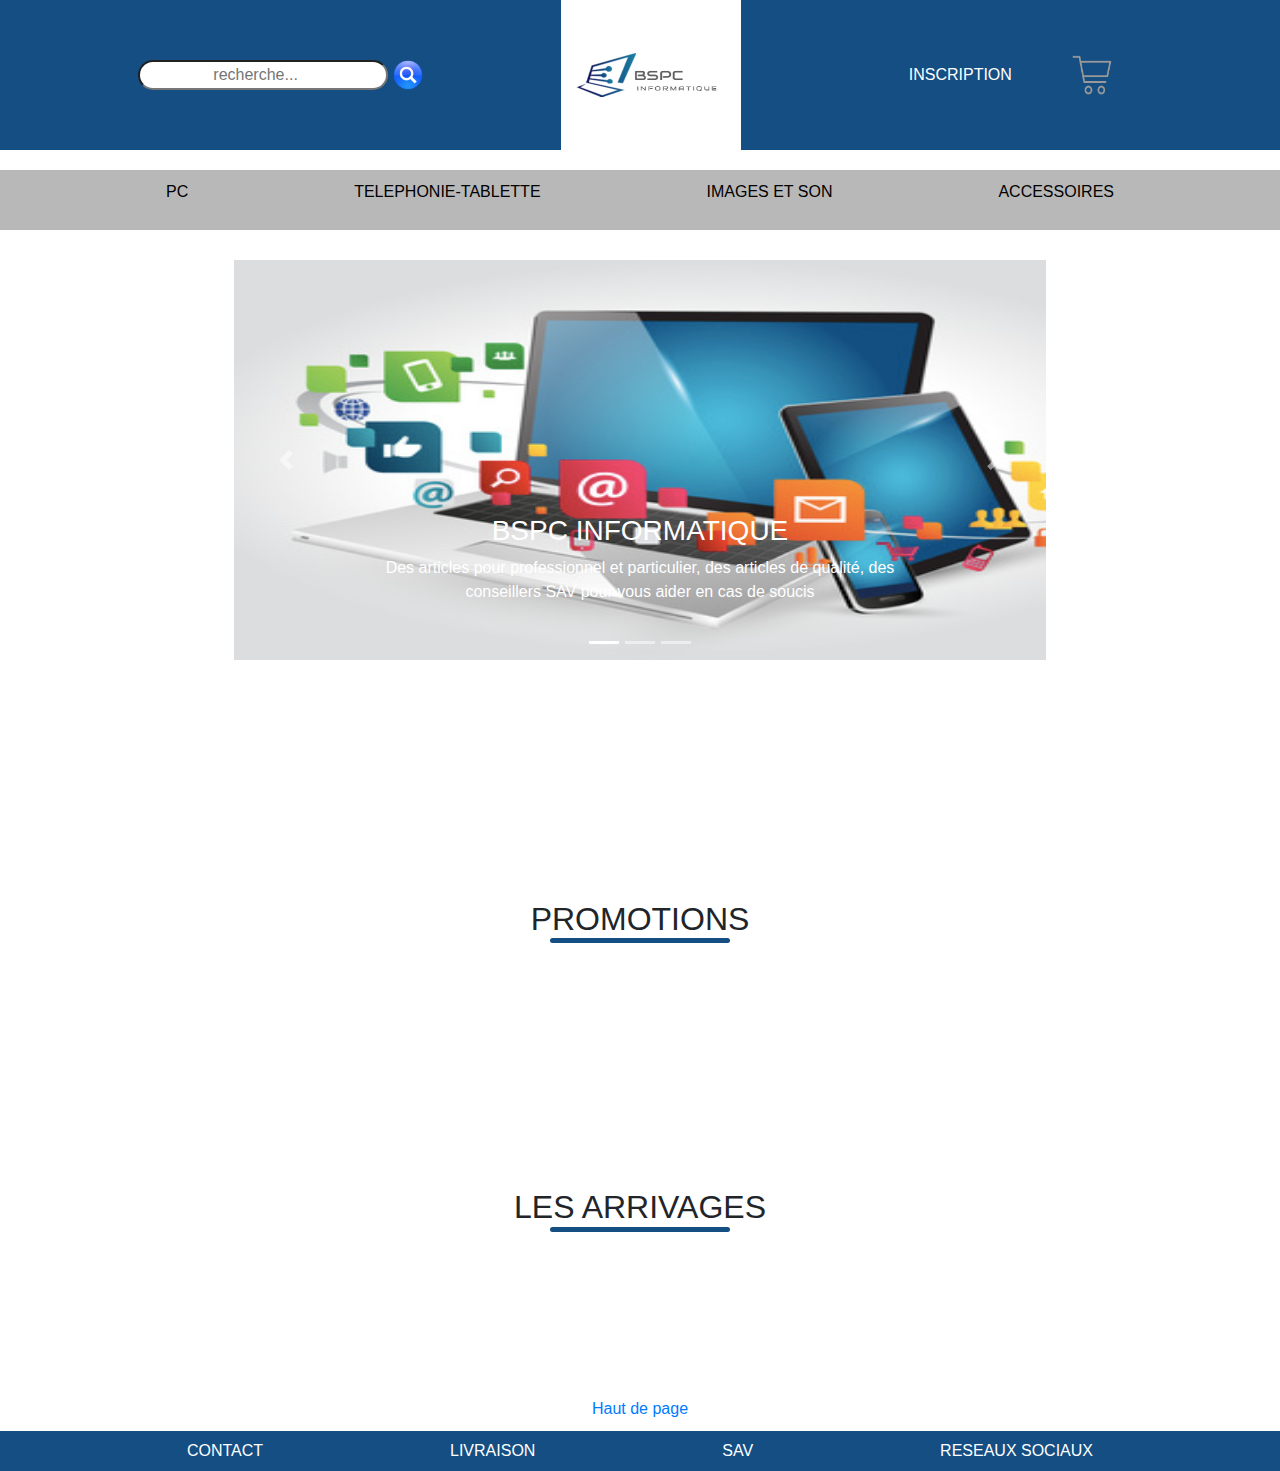
<file: index.html>
<!DOCTYPE html>
<html lang="fr">

<head>
    <meta charset="UTF-8">
    <meta name="viewport" content="width=device-width, initial-scale=1.0">
    <meta http-equiv="X-UA-Compatible" content="ie=edge">
    <link rel="stylesheet" href="style.css">
    <link rel="stylesheet" href="style2.css">
    <link rel="stylesheet" media="(max-width:500px)" href="media-cury acceuil.css">
    <title>BSPC-informatique</title>

    <link rel="stylesheet" href="https://stackpath.bootstrapcdn.com/bootstrap/4.3.1/css/bootstrap.min.css"
        integrity="sha384-ggOyR0iXCbMQv3Xipma34MD+dH/1fQ784/j6cY/iJTQUOhcWr7x9JvoRxT2MZw1T" crossorigin="anonymous">

    <script src="https://code.jquery.com/jquery-3.3.1.slim.min.js"
        integrity="sha384-q8i/X+965DzO0rT7abK41JStQIAqVgRVzpbzo5smXKp4YfRvH+8abtTE1Pi6jizo"
        crossorigin="anonymous"></script>

    <script src="https://stackpath.bootstrapcdn.com/bootstrap/4.3.1/js/bootstrap.min.js"
        integrity="sha384-JjSmVgyd0p3pXB1rRibZUAYoIIy6OrQ6VrjIEaFf/nJGzIxFDsf4x0xIM+B07jRM"
        crossorigin="anonymous"></script>
   
</head>

<body>
  <header id="pc">
    <nav>
        <div>
            <input class="recherche" type="search" name="" id="" placeholder="recherche...">
            <button type="submit""><a href=""><img class="search" src="img/logo-search.png" alt="logo recherche"></a></button>
        </div>
        <div>
            <span>
                <img src="img/logo.jpg" alt="logo BSPC" class="photo">
            </span>
        </div>
        <div class="inscription">
            <div class="lien">
                <a href="inscription.html" class="lien2">INSCRIPTION</a>
            </div>
            <div class="lien">
            <a href="#"><img class="panier" src="img/panier.png" alt="panier"></a>
            </div>
        </div>
    </nav>
    <nav class="nav2">
        <ul class="contain">
            <li><a href="pc.html">PC</a></li>
            <li><a href="tel-tabl.html">TELEPHONIE-TABLETTE</a></li>
            <li><a href="img-son.html">IMAGES ET SON</a></li>
            <li><a href="accessoires.html">ACCESSOIRES</a></li>
        </ul>
    </nav>
</header>
<section class="sect">
    <div id="carouselExemple" class="carousel slide" data-ride="carousel" data-interval="3000">
        <ol class="carousel-indicators">
            <li data-target="#carouselExemple" data-slide-to="0" class="active"></li>
            <li data-target="#carouselExemple" data-slide-to="1"></li>
            <li data-target="#carouselExemple" data-slide-to="2"></li>
        </ol>
        <div class="carousel-inner">

            <div class="carousel-item active">
                <img src="img/unnamed.png" class="d-block"> 
                    <div class="carousel-caption d-none d-md-block">
                      <h3>BSPC INFORMATIQUE</h3>
                      <p>Des articles pour professionnel et particulier, des articles de qualité, des conseillers SAV pour vous aider en cas de soucis</p>
                    </div> 
            </div>

            <div class="carousel-item">
                <img src="img/promo.png" class="d-block">
                    <div class="carousel-caption d-none d-md-block texte2">
                      <h3>PROMOTIONS</h3>
                      <p>Des promotions sur des dizaines d'articles</p>
                    </div>
            </div>

            <div class="carousel-item">
                <img src="img/nouveaux-arrivages.jpg" class="d-block">
                    <div class="carousel-caption d-none d-md-block texte2">
                      <h3>NOUVEAUTES</h3>
                      <p>Des nouveaux arrivages réguliers</p>
                    </div>
            </div>
        </div>

        <a href="#carouselExemple" class="carousel-control-prev" role="button" data-slide="prev">
            <span class="carousel-control-prev-icon" aria-hidden="ture"></span>
            <span class="sr-only">Previous</span>
        </a>
        <a href="#carouselExemple" class="carousel-control-next" role="button" data-slide="next">
            <span class="carousel-control-next-icon" aria-hidden="true"></span>
            <span class="sr-only">Next</span>
        </a>
    </div>
    
      <h2 class="titre">PROMOTIONS</h2>

      <div class="rayon">
          <!-- <div class="article">
              <a href="#"><img src="img/pc-portable-acer.jpg" alt="pc portable acer" class="pc"></a>
              <p class="reference">Acer Aspire 3 A317-53-34A6 Ordinateur Portable 17.3'' HD+</p>
              <p>Intel Core i3-1115G4, RAM 8 Go, SSD 512 Go, Intel UHD Graphics, Windows 10</p>
              <p class="prix">PRIX:629.<sup>00</sup>€</p>
          </div>
          <div class="article">
              <a href="#"><img src="img/ordinateur-portable-chromebook-asus-c223na-gj0010.jpg" alt="pc portable asus" class="pc"></a>
              <p class="reference">Asus Chromebook C223NA-GJ0010 Ordinateur Portable 15.6" HD</p>
              <p>Taille 11.6" Celeron, RAM 4 Go, EMMC 32 Go,Intel HD Graphics 500, Chrome OS</p>
              <p class="prix">PRIX: <del>309.<sup>99</sup></del>€</p>
              <p class="prix promo">PROMO: 209.<sup>99</sup>€</p>
          </div>
          <div class="article">
              <a href="#"><img src="img/apple-27-imac-retina-5k-2020-intel-core-i5.jpg" alt="pc tout en 1 apple" class="pc"></a>
              <p class="reference">apple 27¨ apple-27-imac-retina-5k-2020-intel-core-i5</p>
              <p>Intel Core i5, RAM 8Go,stockage 256Go 2020</p>
              <p class="prix">PRIX: <del>1 999.<sup>00</sup></del>€</p>
              <p class="prix promo">PROMO: 1 758.<sup>93</sup>€</p>
          </div>
          <div class="article">
              <a href="#"><img src="img/pc-portable-gamer-msi-gf63-thin-10sc-079xfr-15.jpg" alt="pc portable" class="pc"></a>
              <p class="reference">Pc-portable-gamer-msi</p>
              <p>Taille 15.6¨, FHD 144Hz-core I5-10300H-RAM 8Go- stockage 512Go SSD-GTX 1650 Max Q- sans OS</p>
              <p class="prix">PRIX: <del>899.<sup>00</sup></del>€</p>
              <p class="prix promo">PROMO: 818.<sup>99</sup>€</p>
          </div> -->
      </div>

          <h2 class="titre">LES ARRIVAGES</h2>
      
          <div class="rayon2">
              <!-- <div class="article">
                  <a href=""><img src="img/pc-gameur-acer.jpg" alt="pc gameur acer" class="pc"></a>
                  <p class="reference">Acer Predator Orion 5000 (PO5-615s DG.E1YEF.007)</p>
                  <p>Intel Core i7-10700K 16 Go SSD 1 To NVIDIA GeForce RTX 3080 11 Go Graveur DVD Wi-Fi AC Windows 10 Famille 64 bits</p>
                  <p class="prix">PRIX:3 299.<sup>95</sup>€</p>
              </div>
              <div class="article">
                  <a href=""><img src="img/pc-gameur-ldlc.jpg" alt="pc gameur ldlc" class="pc"></a>
                  <p class="reference">LDLC PC10 Zen Perfect</p>
                  <p>AMD Ryzen 5 5600X (3.7 GHz / 4.6 GHz) 16 Go SSD 240 Go + HDD 2 To NVIDIA GeForce RTX 3060 12 Go LAN 2.5 GbE Windows 10 Famille 64 bits</p>
                  <p class="prix">PRIX:1 759.<sup>94</sup>€</p>
              </div>
              <div class="article">
                  <a href=""><img src="img/pc-gameur-asus.jpg" alt="pc gameur asus" class="pc"></a>
                  <p class="reference">ASUS ROG STRIX G15 G512LI-HN101T</p>
                  <p>Intel Core i5-10300H 16 Go SSD 512 Go 15.6" LED Full HD 144 Hz NVIDIA GeForce GTX 1650 Ti 4 Go Wi-Fi AX/Bluetooth Windows 10 Famille 64 bits</p>
                  <p class="prix">PRIX:999.<sup>95</sup>€</p>
              </div>
              <div class="article">
                  <a href=""><img src="img/pc-gameur-gigabyte.jpg" alt="pc gameur gigabyte" class="pc"></a>
                  <p class="reference">Gigabyte Aero 15 OLED XD-73FR644SP</p>
                  <p>Intel Core i7-11800H 32 Go SSD 1 To 15.6" OLED Ultra HD NVIDIA GeForce RTX 3070 8 Go Wi-Fi AX/Bluetooth Webcam Windows 10 Professionnel 64 bits</p>
                  <p class="prix">PRIX:2 699.<sup>95</sup>€</p>
              </div> -->
          </div>
          <div class="haut-page">
              <a href="#pc" class="bouton bouton-lght">Haut de page</a>
          </div>
          <script>
            $('.carousel').carousel({
                pause: "null"
            })
          </script>
    </section>
    <footer>
      <div class="footer">
          <div><a href="#" class="liens">CONTACT</a></div>
          <div><a href="#" class="liens">LIVRAISON</a></div>
          <div><a href="#" class="liens">SAV</a></div>
          <div><a href="#" class="liens">RESEAUX SOCIAUX</a></div>
      </div>
  </footer>
</body>

</html>
</file>
<file: style.css>
* {
  margin: 0;
  padding: 0;
  box-sizing: border-box;
}

header {
  height: 150px;
  background-color: #144e83;
}

header nav {
  display: flex;
  justify-content: space-evenly;
  align-items: center;
}

button {
  background-color: #144e83;
  border: #144e83;
}

::placeholder {
  text-align: center;
}

.recherche {
  height: 30px;
  width: 250px;
  /* margin-left: 10vh; */
  border-radius: 20px;
}

.search {
  width: 30px;
  height: 30px;
}

.photo {
  width: 180px;
  height: 150px;
}

.panier {
  width: 40px;
  height: 40px;
}

.inscription {
  height: 80px;
  /* margin-right: 20px; */
  display: flex;
  justify-content: space-between;
  align-items: center;
}

.lien {
  margin: 30px;
}

.lien2 {
  color: white;
}

header nav div a {
  color: black;
  text-decoration: none;
}

header nav div p {
  color: white;
  width: 150px;
  border: 2px solid #b8b8b8;
  border-radius: 20px;
  text-align: center;
  margin: 2px auto;
}

.nav2 {
  margin-top: 20px;
  height: 60px;
  background-color: #b8b8b8;
}

.nav2 ul {
  width: 100%;
  display: flex;
  justify-content: space-evenly;
  align-items: center;
}

.nav2 ul li {
  list-style-type: none;
}

.nav2 ul li a {
  text-decoration: none;
  color: black;
}

.nav2 ul li .active {
  color: #144e83;
  font-weight: 900;
  font-size: 30px;
}

.sect {
  height: 100%;
}

.footer {
  background-color: #144e83;
  display: flex;
  justify-content: space-evenly;
  align-items: center;
  height: 40px;
  margin-top: 10px;
}

.liens {
  text-decoration: none;
  color: white;
}
</file>
<file: style2.css>
section {
  margin: 0;
  padding: 0;
}

#carouselExemple {
  width: 65%;
  border-radius: 1px solid black;
  margin: 0 auto;
  padding: 10px;
  margin-top: 100px;
}

.carousel-item img {
  display: flex;
  width: 900px;
  height: 400px;
  justify-content: center;
  align-items: center;
}

.texte2 {
  color: black;
}

.titre {
  margin-top: 230px;
  display: flex;
  justify-content: center;
  align-items: center;
  position: relative;
}

.titre:after {
  content: "";
  background: #144e83;
  width: 180px;
  height: 5px;
  border-radius: 5px;
  position: absolute;
  bottom: -5px;
  left: 50%;
  transform: translateX(-50%);
}

.rayon {
  width: 100%;
  display: flex;
  justify-content: space-between;
  margin-top: 20px;
}

.rayon2 {
  width: 100%;
  display: flex;
  justify-content: space-between;
  margin-top: 20px;
}

.article {
  background-color: white;
  position: relative;
  height: 520px;
  width: 400px;
  text-align: center;
  margin-top: 30px;
  margin-right: 20px;
  margin-left: 20px;
}

.pc {
  margin-top: 25px;
  width: 230px;
  height: 230px;
}

.reference {
  margin-top: 2px;
  color: #144e83;
  font-size: 20px;
}

.prix {
  color: red;
  font-size: 24px;
}

.promo {
  margin-left: 60px;
}

.haut-page {
  display: flex;
  justify-content: center;
  margin-top: 150px;
}
</file>
<file: media-cury acceuil.css>
* {
  margin: 0;
  padding: 0;
  box-sizing: border-box;
}

header {
  display: flex;
  flex-direction: column;
  justify-content: space-between;
  align-items: center;
  width: 100%;
}

nav {
  width: 100%;
}

.photo {
  height: 80px;
  width: 90px;
  margin-top: 10px;
  margin-left: 10px;
}

.inscription {
  margin-right: 10px;
  margin-top: 10px;
}

.recherche {
  display: none;
}

button {
  display: none;
}

.nav2 {
  width: 100%;
  height: 120px;
  margin-top: 10px;
}

.nav2 ul {
  display: flex;
  flex-direction: column;
  justify-content: center;
  align-items: center;
}

#carouselExemple {
  display: none;
}

section {
  height: 100%;
}

.titre {
  display: flex;
  justify-content: center;
  margin-top: 85px;
}

.rayon {
  display: flex;
  flex-direction: column;
  justify-content: space-evenly;
  align-items: center;
}

.article {
  background-color: white;
  position: relative;
  height: 480px;
  width: 300px;
  text-align: center;
  margin-top: 30px;
  margin-right: 20px;
  margin-left: 20px;
}

.pc {
  margin-top: 25px;
  width: 210px;
  height: 230px;
}

.reference {
  margin-top: 2px;
  color: #144e83;
  font-size: 20px;
}

.prix {
  color: red;
  font-size: 24px;
}

.promo {
  margin-left: 60px;
}

.haut-page {
  display: flex;
  justify-content: center;
  margin-top: 30px;
}

.footer {
  display: flex;
  flex-direction: column;
  justify-content: space-evenly;
  align-items: center;
  height: 100%;
  margin-top: 10px;
}
</file>
